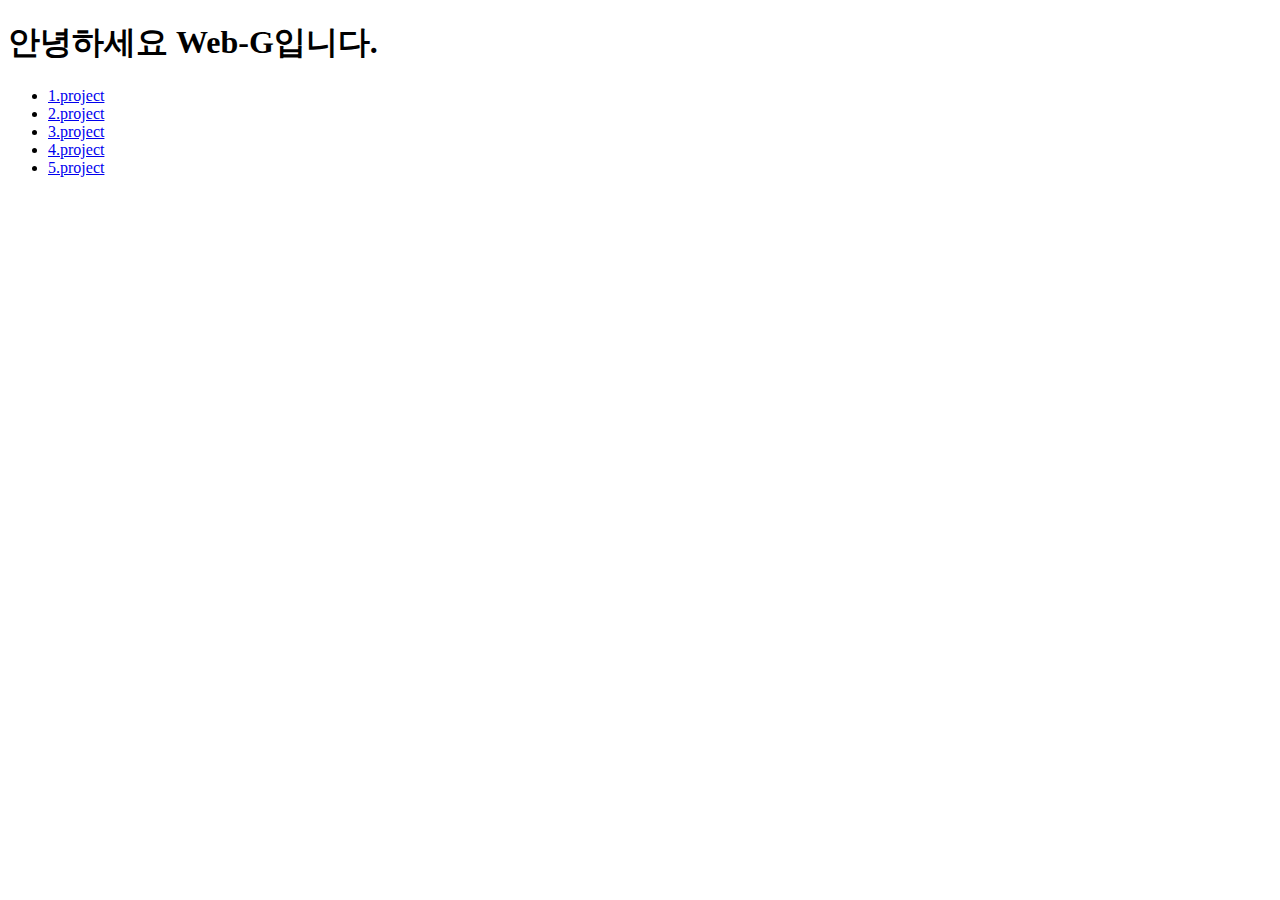
<file: index.html>
<!DOCTYPE html>
<html>
	<head>
		<link rel="import" href="/webG/include/header.html">
	</head>
	<body>
		<h1>안녕하세요 Web-G입니다.</h1>
		<ul> 
			<li><a href="/">1.project</a></li>
			<li><a href="/">2.project</a></li>
			<li><a href="/">3.project</a></li>
			<li><a href="/">4.project</a></li>
			<li><a href="/">5.project</a></li>
		<ul>
	</body>
	
</html>
</file>
